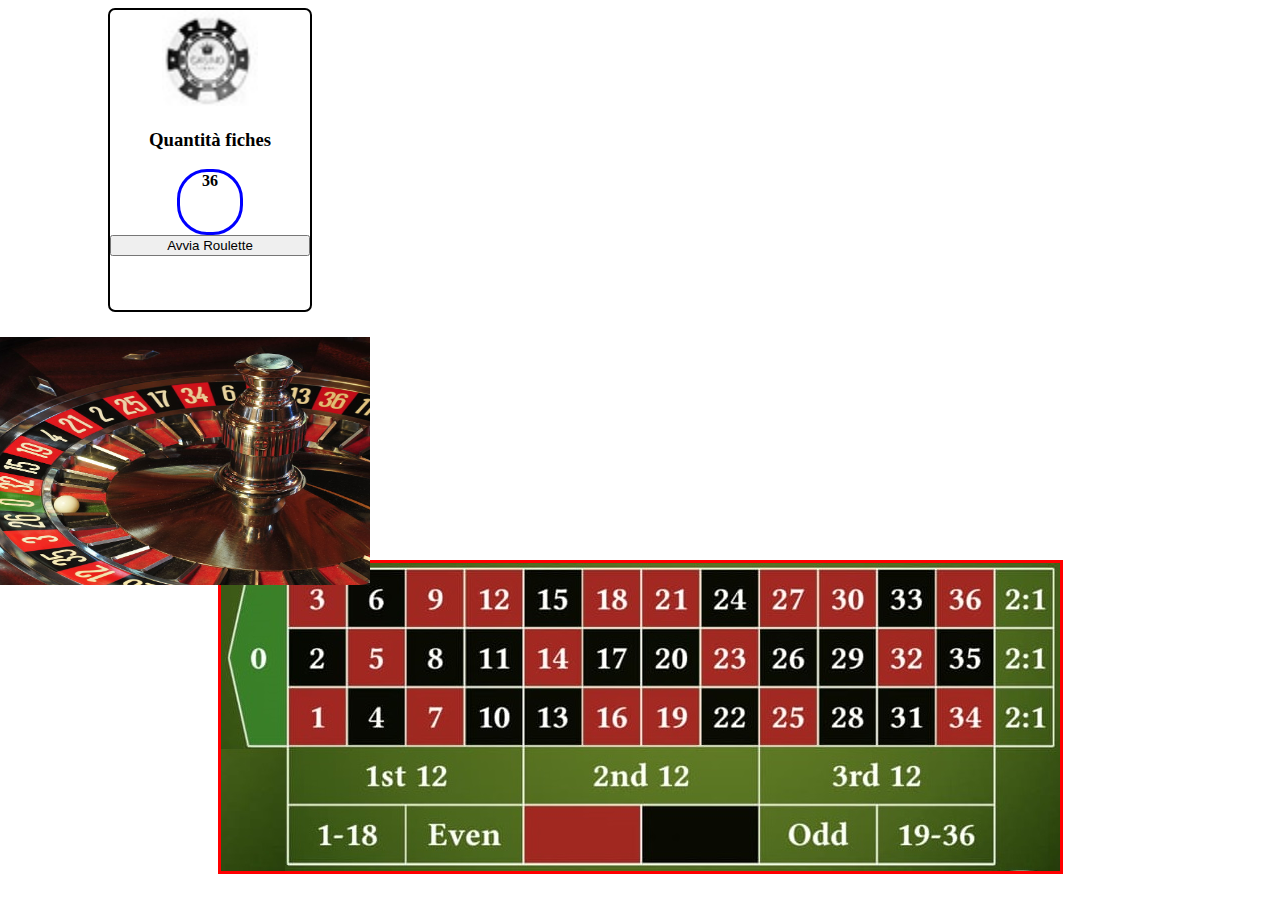
<file: eseJsonRoulette/index.html>
<!doctype html>
<html>
<head lang="en">
    <meta charset="UTF-8">
	<link href="https://cdn.jsdelivr.net/npm/bootstrap@5.0.2/dist/css/bootstrap.min.css" rel="stylesheet" integrity="sha384-EVSTQN3/azprG1Anm3QDgpJLIm9Nao0Yz1ztcQTwFspd3yD65VohhpuuCOmLASjC" crossorigin="anonymous">
	<link rel="stylesheet" href="index.css">
    <title>Montecarlo</title>
	<script src="https://code.jquery.com/jquery-3.5.1.js"></script>
	<script src="https://cdn.jsdelivr.net/npm/bootstrap@5.0.2/dist/js/bootstrap.bundle.min.js" integrity="sha384-MrcW6ZMFYlzcLA8Nl+NtUVF0sA7MsXsP1UyJoMp4YLEuNSfAP+JcXn/tWtIaxVXM" crossorigin="anonymous"></script>
	<!--<script src="js/roulette.js"></script>-->
	<script src="index.js"></script>
</head>

<body>
	<div id="wrapper">

		<div id="leftFrame">
			<img src="img/fiches.JPG" width="96" height="96">
			<h3>Quantità fiches</h3>
			<p>36</p>
			<button class="btn btn-primary">Avvia Roulette</button>
		</div>

		<div id="mainFrame">
			<img id="roulette" src="img/roulette.jpg" width="484" height="248">
			<!-- numeri estratti -->
			<span> </span>
			<span> </span>
			<span> </span>
			<span> </span>
			<span> </span>
			<!-- tappeto -->
			<div id="tappeto"> </div>
		</div>
	</div>
</body>
</html>
</file>
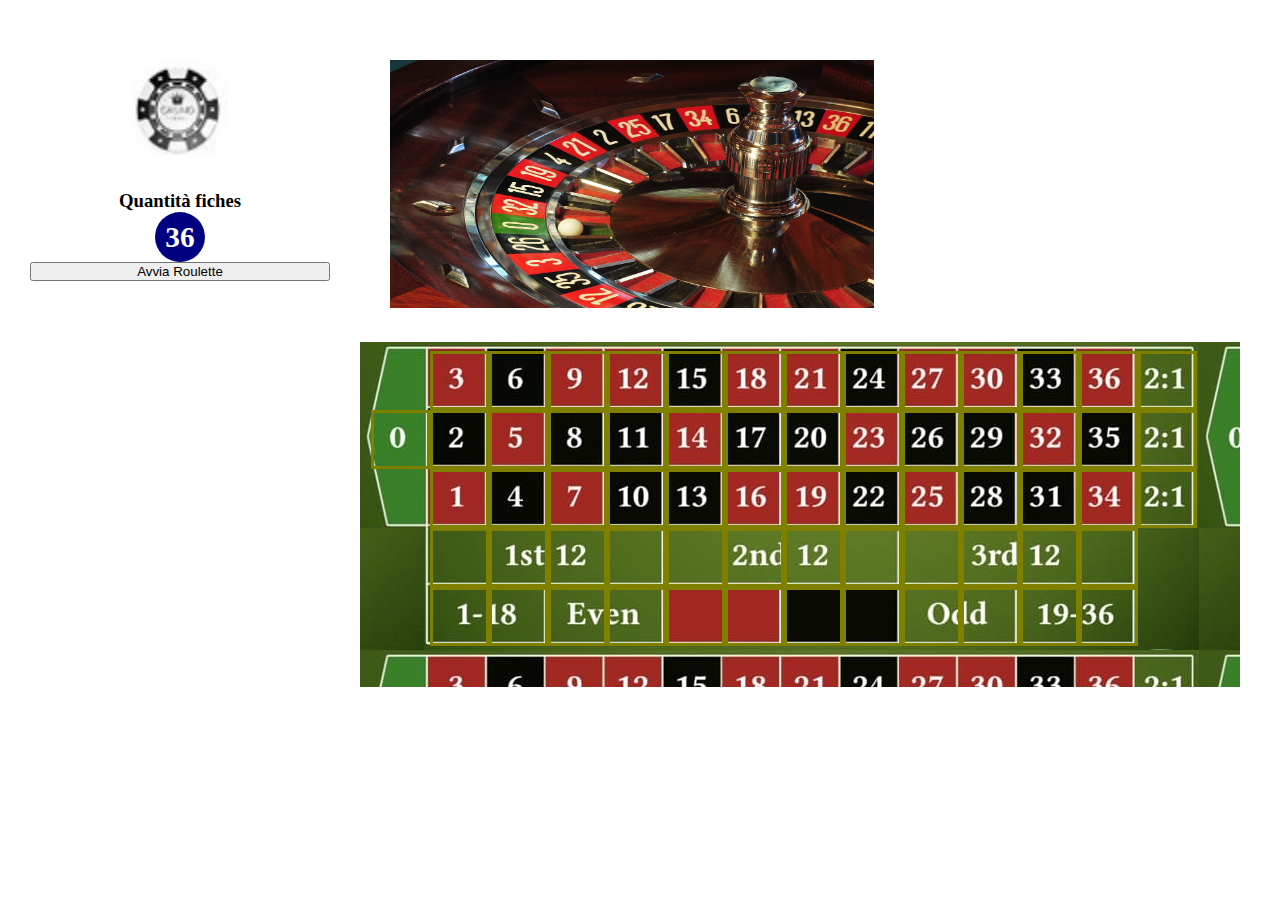
<file: JsonRouletteCorrezione/index.html>
<!doctype html>
<html>
<head lang="en">
    <meta charset="UTF-8">
	<link href="https://cdn.jsdelivr.net/npm/bootstrap@5.0.2/dist/css/bootstrap.min.css" rel="stylesheet" integrity="sha384-EVSTQN3/azprG1Anm3QDgpJLIm9Nao0Yz1ztcQTwFspd3yD65VohhpuuCOmLASjC" crossorigin="anonymous">
	<link rel="stylesheet" href="css/index.css">
    <title>Montecarlo</title>
	<script src="https://code.jquery.com/jquery-3.5.1.js"></script>
	<script src="https://cdn.jsdelivr.net/npm/bootstrap@5.0.2/dist/js/bootstrap.bundle.min.js" integrity="sha384-MrcW6ZMFYlzcLA8Nl+NtUVF0sA7MsXsP1UyJoMp4YLEuNSfAP+JcXn/tWtIaxVXM" crossorigin="anonymous"></script>
	<script src="libreria.js"></script>
	<script src="js/index.js"></script>
</head>

<body>
	<div id="wrapper">

		<div id="leftFrame">
			<img src="img/fiches.JPG" width="96" height="96">
			<h3>Quantità fiches</h3>
			<p>36</p>
			<button class="btn btn-primary">Avvia Roulette</button>
		</div>

		<div id="mainFrame">
			<img  src="img/roulette.jpg" width="484" height="248">
			<!-- numeri estratti -->
			<span> </span>
			<span> </span>
			<span> </span>
			<span> </span>
			<span> </span>
			<!-- tappeto -->
			<div id="tappeto"> </div>
		</div>
	</div>
</body>
</html>
</file>
<file: eseJsonRoulette/index.css>
.casella{
    width: 53px;
    height: 53px;
}
#tappeto{
    border: 3px solid red;
    width: 839px;
    height: 308px;
    margin: 0px auto;
    background-image: url("img/tappeto.jpg");
    margin-top: 550px;
}
#leftFrame{
    border: 2px solid black;
    border-radius: 7px;
    margin-left: 100px; 
    float:left;
    height: 300px;
    text-align: center;
}
#mainFrame{
    border: 2px solid white;
    margin: 0px auto;
    height: 900px;
}
#roulette{
    float: right;
    margin-right: 900px; 
    margin-top: 25px; 
   
}
.btn{
    width: 200px; 
}
p{
    font-weight: bold;
    border: 3px solid blue;
    border-radius: 30px;
    width: 60px;
    height: 60px;
    margin: 0 auto;
    text-align: center;
}
td{
    cursor: pointer;
}
</file>
<file: JsonRouletteCorrezione/css/index.css>
*{
    margin: 0px;
    padding: 0px;
}
.casella{
    border: 3px solid olive;
    width: 53px;
    height: 53px;
    position: absolute;
}

#leftFrame{
    float: left;
    width: 300px;
    text-align: center;
    margin-right: 30px;
}

#mainFrame{
    width: auto;
    overflow: auto;
}

#tappeto{
    width: 840px;
    height: 305px;
    background-color: darkgreen;
    position: relative;
    padding: 20px;
    background-image: url("../img/tappeto.jpg");
}
.fiches{
    background-image: url("../img/fiches.JPG");
    width: 47px;
    height: 47px;
}
img{
    margin: 30px;
}


button{
    width: 100%
}

#wrapper{
    padding: 30px;
}

p{
    display: inline-block;
    border-radius: 25px;
    line-height: 50px;
    width: 50px;
    height: 50px;
    text-align: center;
    background-color: navy;
    font-family: 'Times New Roman', Times, serif;
    font-size: 22pt;
    font-weight: bold;
    color: white;
}

.number{
    display: inline-block;
    border-radius: 25px;
    width:50px;
    line-height: 50px;
    height: 50px;
    text-align: center;
    font-family: 'Times New Roman', Times, serif;
    font-size: 22pt;
}

.firstNum{
    display: inline-block;
    border-radius: 50px;
    width:100px;
    line-height: 100px;
    height: 100px;
    text-align: center;
    font-family: 'Times New Roman', Times, serif;
    font-size: 38pt;
}
</file>
